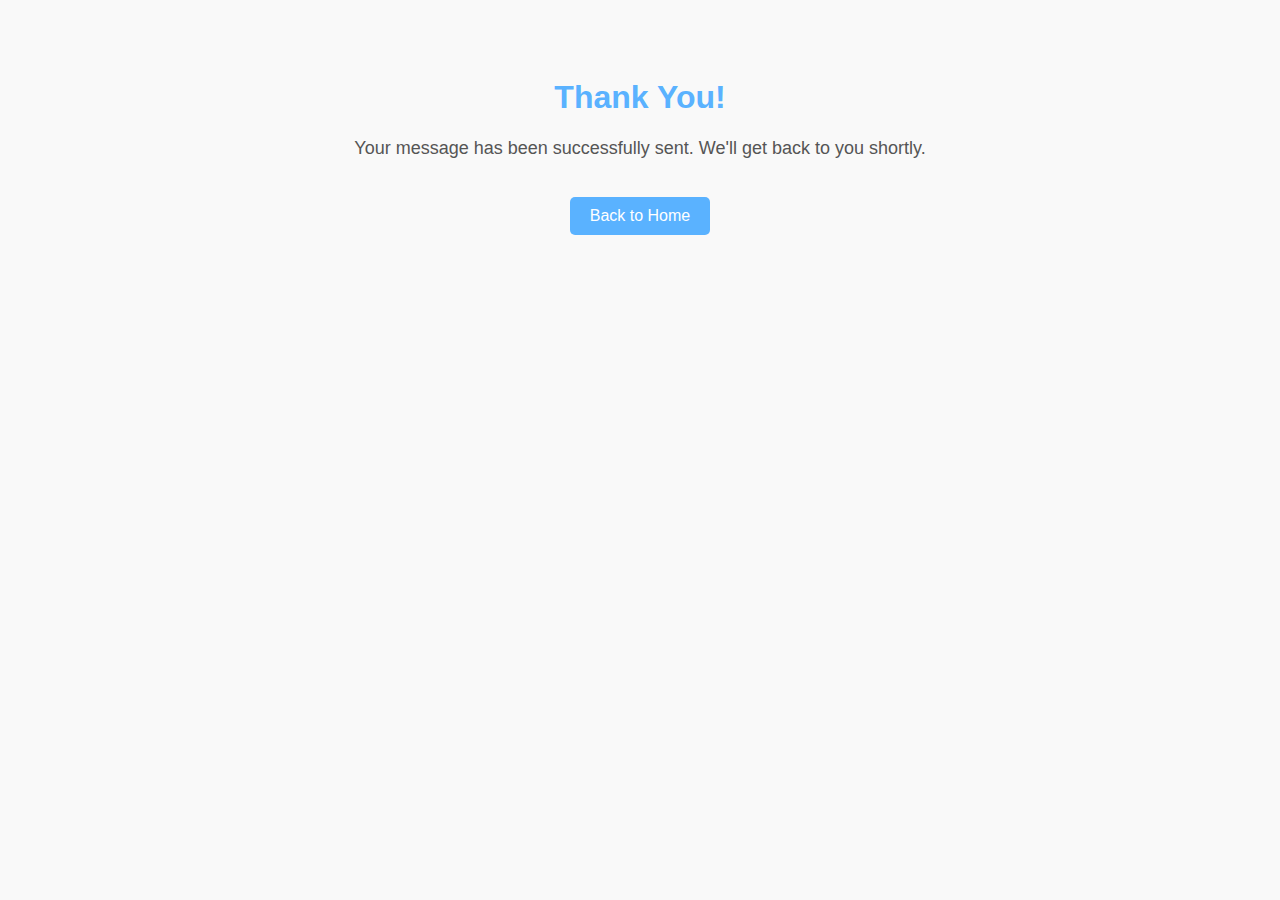
<file: indexTY.html>
<!DOCTYPE html>
<html lang="en">
<head>
  <meta charset="UTF-8">
  <meta name="viewport" content="width=device-width, initial-scale=1.0">
  <title>Thank You!</title>
  <style>
    body {
      font-family: Arial, sans-serif;
      text-align: center;
      padding: 50px;
      background-color: #f9f9f9;
    }
    h1 {
      color: #5ab2ff;
    }
    p {
      color: #555;
      font-size: 18px;
    }
    a {
      display: inline-block;
      margin-top: 20px;
      padding: 10px 20px;
      font-size: 16px;
      color: white;
      background-color: #5ab2ff;
      text-decoration: none;
      border-radius: 5px;
    }
    a:hover {
      background-color: #0f8af5;
    }
  </style>
</head>
<body>
  <h1>Thank You!</h1>
  <p>Your message has been successfully sent. We'll get back to you shortly.</p>
  <a href="/">Back to Home</a>
</body>
</html>
</file>
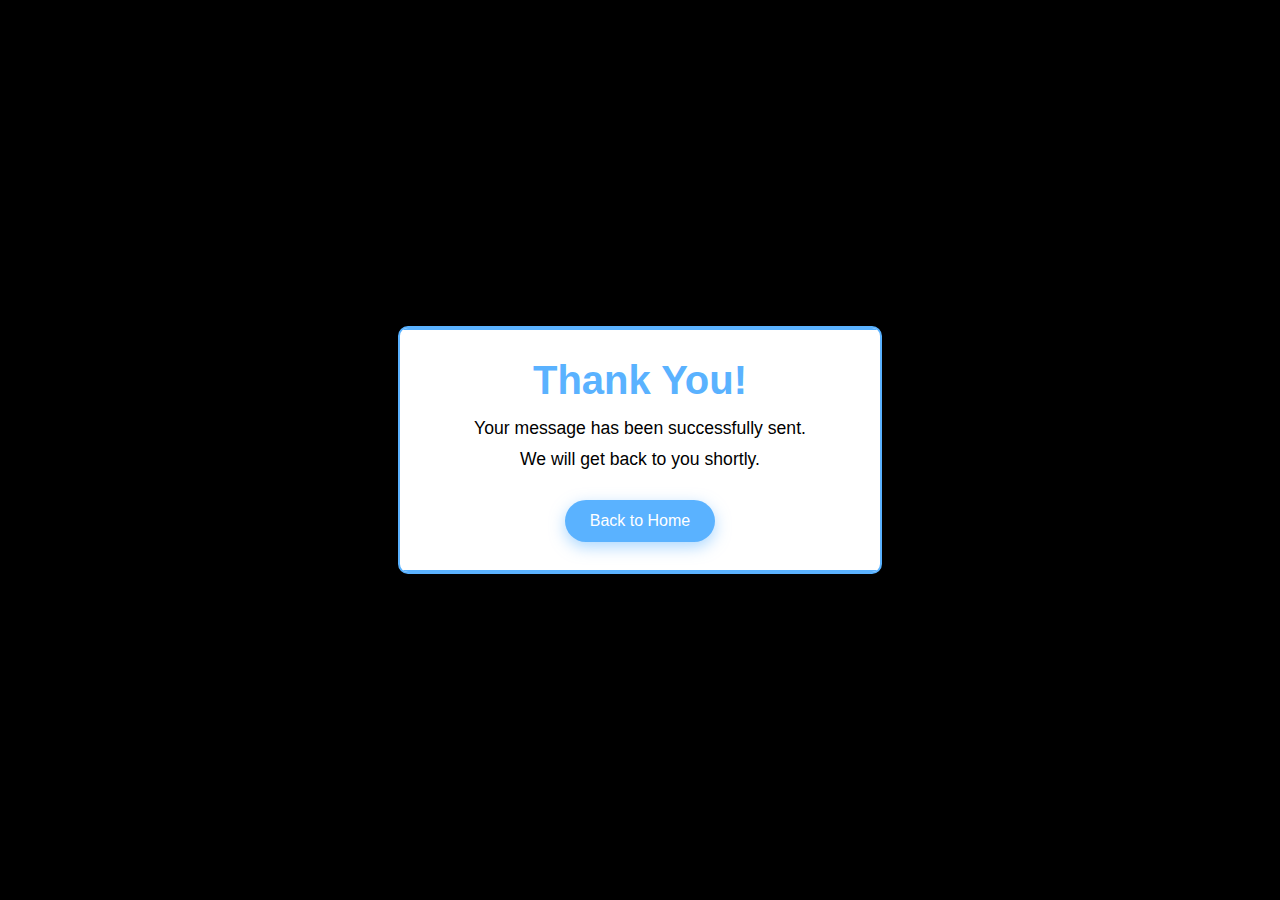
<file: thank-you.html>
<!DOCTYPE html>
<html lang="en">
<head>
    <meta charset="UTF-8">
    <meta name="viewport" content="width=device-width, initial-scale=1.0">
    <title>Thank You</title>
    <link rel="stylesheet" href="styles.css"> <!-- Hubungkan ke file CSS -->
</head>
<body>
    <div class="thank-you-container">
        <div class="thank-you-box">
            <h1 class="animated-title">Thank You!</h1>
            <p>Your message has been successfully sent.</p>
            <p>We will get back to you shortly.</p>
            <a href="index.html" class="home-button">Back to Home</a>
        </div>
    </div>
</body>
</html>
</file>
<file: styles.css>
/* Reset dan dasar */
body {
    margin: 0;
    padding: 0;
    font-family: 'Arial', sans-serif;
    background: #000; /* Background hitam solid */
    color: #fff;
    display: flex;
    justify-content: center;
    align-items: center;
    height: 100vh;
}

/* Kontainer utama */
.thank-you-container {
    display: flex;
    justify-content: center;
    align-items: center;
    width: 100%;
    height: 100%;
}

.thank-you-box {
    background: #fff; /* Warna putih untuk kotak */
    color: #000; /* Warna teks hitam */
    padding: 30px 40px;
    text-align: center;
    border: 2px solid #5ab2ff; /* Garis biru cerah di sekitar kotak */
    border-radius: 10px;
    box-shadow: 0 10px 20px rgba(0, 0, 0, 0.5); /* Drop shadow */
    width: 90%;
    max-width: 400px;
    position: relative;
    overflow: hidden;
}

/* Animasi garis bergerak */
.thank-you-box::before,
.thank-you-box::after {
    content: "";
    position: absolute;
    width: 100%;
    height: 2px;
    background: #5ab2ff;
    animation: slide-horizontal 3s linear infinite;
}
.thank-you-box::before {
    top: 0;
    left: 0;
}
.thank-you-box::after {
    bottom: 0;
    right: 0;
    animation-direction: reverse;
}

/* Judul dengan animasi */
.animated-title {
    font-size: 2.5em;
    margin: 0 0 15px;
    animation: fade-in 2s ease-in-out, move-up 2s ease-in-out;
    color: #5ab2ff;
}

/* Teks deskripsi */
.thank-you-box p {
    margin: 10px 0;
    font-size: 1.1em;
}

/* Tombol kembali ke home */
.home-button {
    display: inline-block;
    margin-top: 20px;
    padding: 12px 25px;
    font-size: 1em;
    color: #fff;
    background: #5ab2ff;
    border: none;
    text-decoration: none;
    border-radius: 25px;
    box-shadow: 0 5px 15px rgba(90, 178, 255, 0.5);
    transition: transform 0.3s, box-shadow 0.3s;
}

.home-button:hover {
    transform: scale(1.1);
    box-shadow: 0 8px 25px rgba(90, 178, 255, 0.8);
}

/* Animasi */
@keyframes fade-in {
    from {
        opacity: 0;
    }
    to {
        opacity: 1;
    }
}

@keyframes move-up {
    from {
        transform: translateY(20px);
    }
    to {
        transform: translateY(0);
    }
}

@keyframes slide-horizontal {
    0% {
        transform: translateX(-100%);
    }
    100% {
        transform: translateX(100%);
    }
}
</file>
